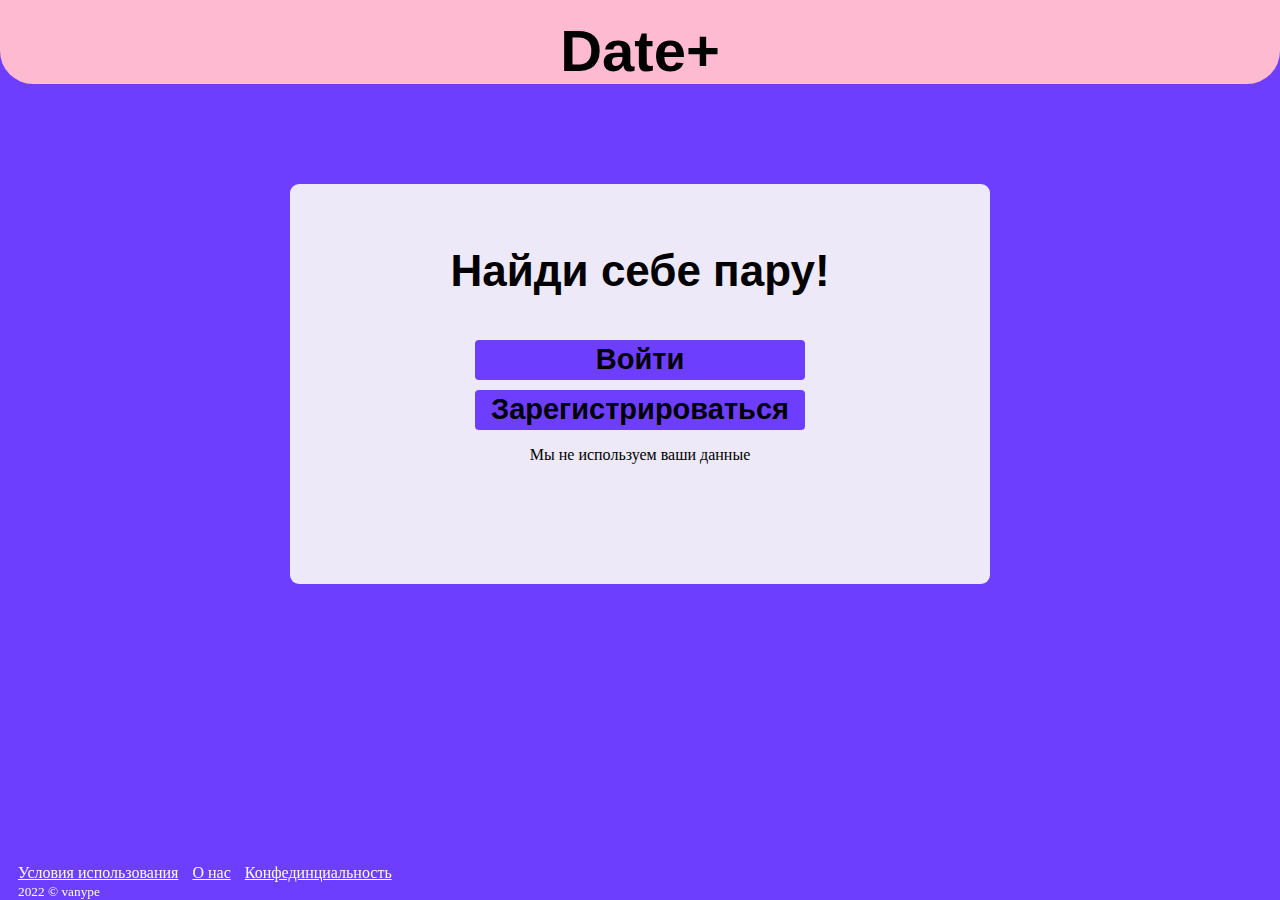
<file: index.html>
<!doctype html>
<html>
	<head>
		<meta charset="utf-8">
		<title>Добро пожаловать в Dating+</title>
		<link rel="stylesheet" type="text/css" href="styles.css">
	</head>
	<body>

		<div class="header">
			<h1><b>Date+</b></h1>
		</div>
		<div class="authblock">
			<div>
				<br />
				<h3 class="blocktext"><b>Найди себе пару!</b></h3>
				<form class="center" id="auth">
					<input class="button" type="submit" value="Войти">
				</form>
				<form class="center" id="reg">
					<input class="button" type="submit" value="Зарегистрироваться">
				</form>
			</div>
			<p>Мы не используем ваши данные</p>
			
		</div>
		<div class="bottom">
			<a href="#">Условия использования</a>
			<a href="#">О нас</a>
			<a href="#">Конфединциальность</a>
			<br />
			<small>2022 © vanype</small>
		</div>
		<script src="main.js"></script>
	</body>
</html>
</file>
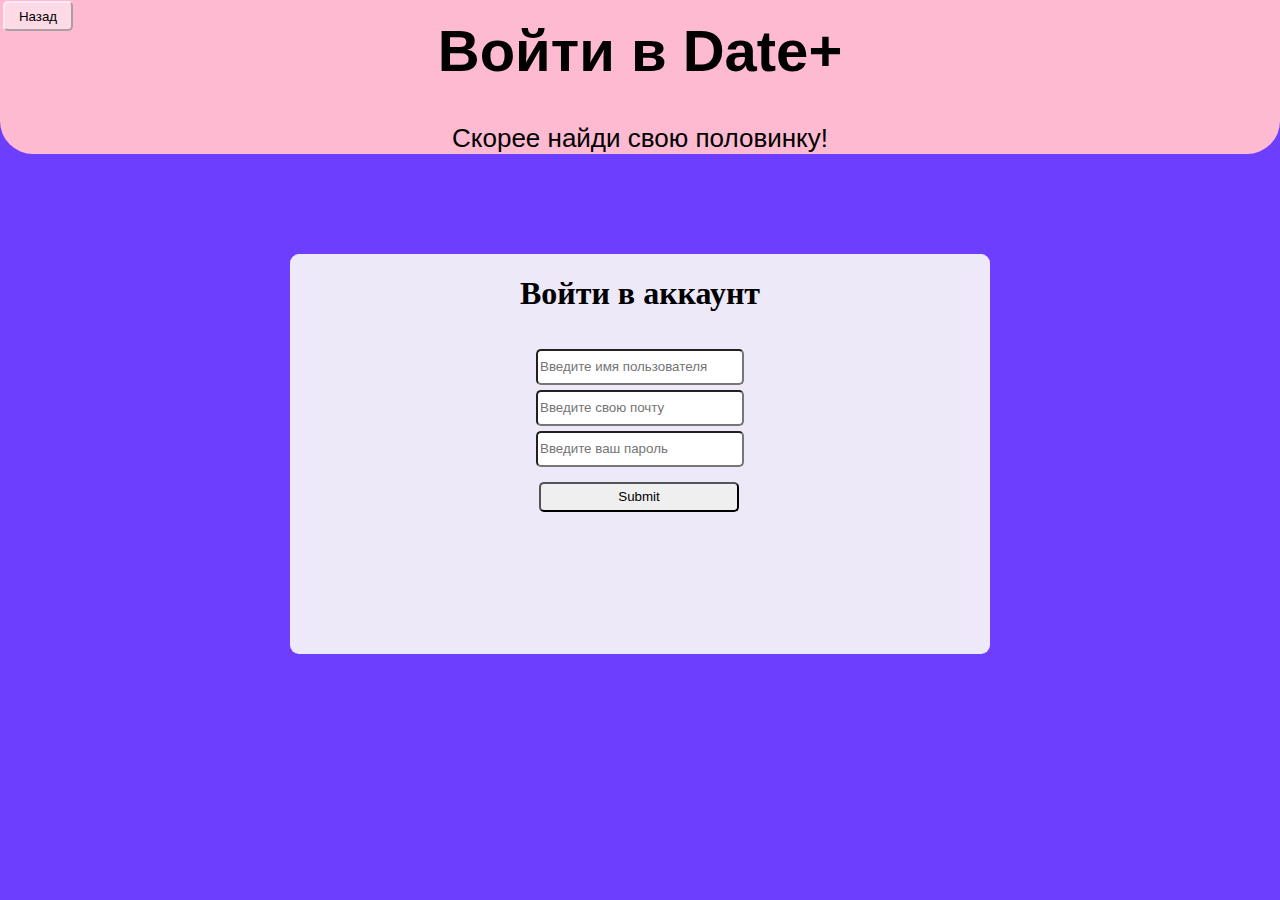
<file: auth.html>
<!DOCTYPE html>
<html>
	<head>
		<meta charset="utf-8">
		<meta name="viewport" content="width=device-width, initial-scale=1">
		<title>Вход</title>
		<link rel="stylesheet" type="text/css" href="styles.css">
	</head>
	<body>
		<div class="header">
			<div>
				<h1><b>Войти в Date+</b></h1>
				<p>Скорее найди свою половинку!</p>
			</div>
		</div>
		<form class="authblock">
			<div class="formtext">
				<h1>Войти в аккаунт</h1>
			</div>
			<div class="form">
				<input class="field" type="text" name="login" placeholder="Введите имя пользователя">
				<br />
				<input class="field" type="email" name="email" placeholder="Введите свою почту">
				<br />
				<input class="field" type="text" name="password" placeholder="Введите ваш пароль">
				<br />
				<input class="submit" type="submit">	
			</div>
		</form>
		<form id="back">
			<input class="submit" type="submit" value="Назад">
		</form>
		<script src="back.js"></script>
	</body>
</html>
</file>
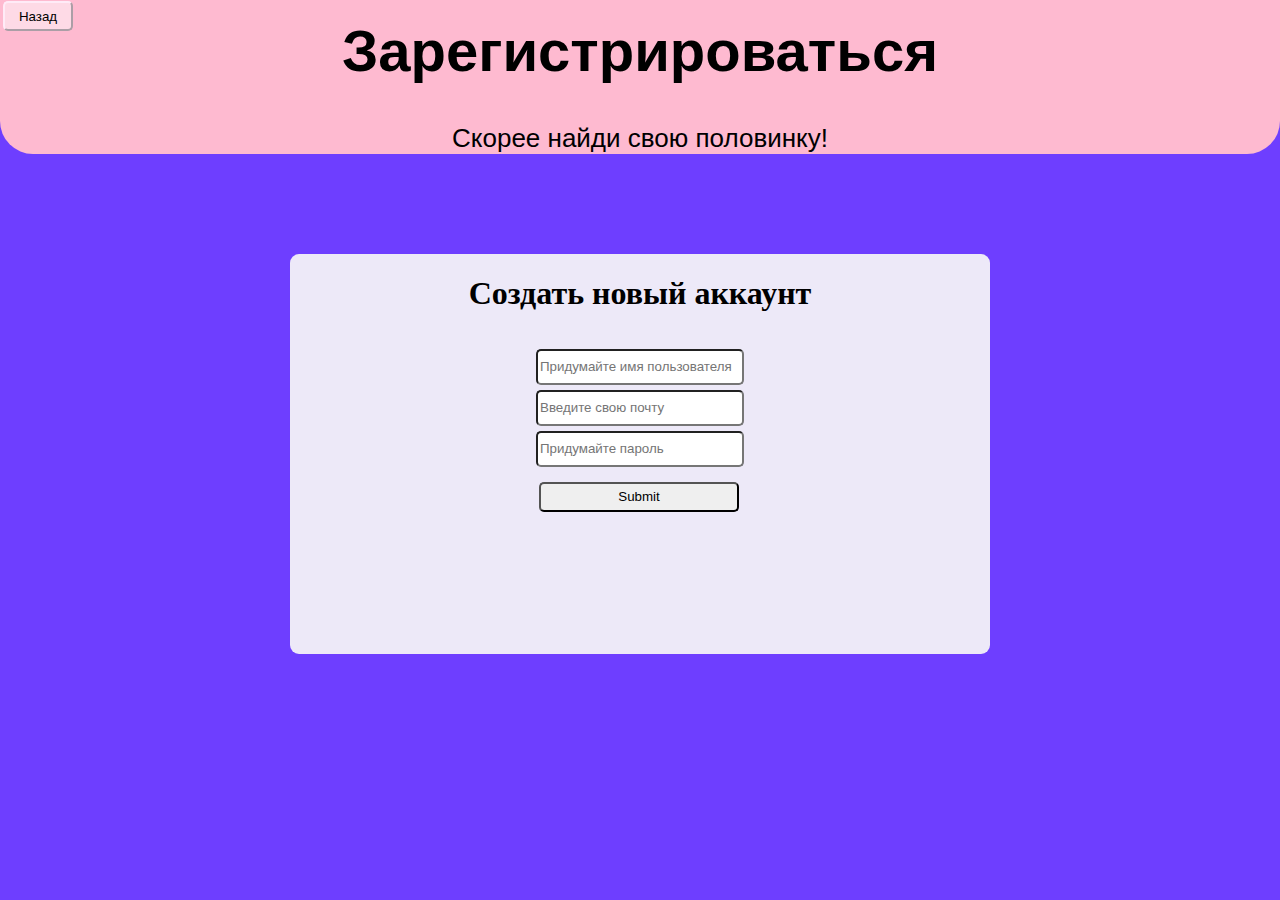
<file: reg.html>
<!DOCTYPE html>
<html>
	<head>
		<meta charset="utf-8">
		<meta name="viewport" content="width=device-width, initial-scale=1">
		<title>Регистрация</title>
		<link rel="stylesheet" type="text/css" href="styles.css">
	</head>
	<body>
		<div class="header">
			<div>
				<h1><b>Зарегистрироваться</b></h1>
				<p>Скорее найди свою половинку!</p>
			</div>
		</div>
		<form class="authblock">
			<div class="formtext">
				<h1>Создать новый аккаунт</h1>
			</div>
			<div class="form">
				<input class="field" type="text" name="login" placeholder="Придумайте имя пользователя">
				<br />
				<input class="field" type="email" name="email" placeholder="Введите свою почту">
				<br />
				<input class="field" type="text" name="password" placeholder="Придумайте пароль">
				<br />
				<input class="submit" type="submit">	
			</div>
		</form>
		<form id="back">
			<input class="submit" type="submit" value="Назад">
		</form>
		<script src="back.js"></script>
	</body>
</html>
</file>
<file: styles.css>
body{
	background-color: #6E3EFF;
	/*background-image: url("https://funart.pro/uploads/posts/2021-04/thumbs/1618616137_37-funart_pro-p-oboi-fon-svetlii-rozovii-fon-37.png");*/
}
.header{
	text-align: center;
	font-family: sans-serif;

	font-size: 29px;
	font-style: Alegreya Sans Black;
	margin-top: -60px;
	background-color: #FEBAD0;
	width: 100vw;
	margin-left: calc(50% - 50vw);
	padding-top: 30px;
	
	border-radius: 33px;
}
.header p{
	font-size: 26px;
}
.button{
	font-weight: 600;
	border-width: 0px;
	margin-top: 30px;
	background-color: #6E3EFF;
	text-align: center;
	font-family: sans-serif;
	font-size: 29px;
	border-radius: 4px;
	margin: 0 auto;
	width: 330px;
	height: 40px;



}
.formtext{
	position:absolute;
    left:50%;
  	transform:translate(-50%);
}
.form{
	margin-top: 90px;
	position:absolute;
    left:50%;
  	transform:translate(-50%);
}
.field{
	border-radius: 5px;
	width: 200px;
	height: 30px;
	border-width: 2px;
	margin-top: 5px;
}

.submit{
	border-radius: 5px;
	width: 200px;
	height: 30px;
	border-width: 2px;
	margin-top: 15px;
	margin-left: 3px;
}

.submit:hover{
	background-color: #DCDCDC;
}

.button:hover{
	opacity: 0.8;
}
.center{
	margin: 0 auto;

	margin-top: 10px;
    
    width: 330px;

}
.blocktext{

	text-align: center;
	font-family: sans-serif;
	font-size: 44px;

	font-style: Alegreya Sans Black
}
.authblock{

	background-color: #EDE9F8;
	width:700px;
	height: 400px;
	margin: 0 auto;
	margin-top: 100px;
	border-radius: 9px;

    
}

#back{
	position: absolute;
	top: -14px;
	left: 0;
}
#back .submit{
	width: 70px;
	background-color: #FEDAE6;
	border-color: #FFEBF7;
}

a{
	color: #FAFAFA;
	margin-left: 10px;
}
p{
	text-align: center;
}
small{
	color: #FAFAFA;
	margin-left: 10px;
}
.bottom{
	position: absolute;
    bottom: 0;
  	right: 15;
}
</file>
